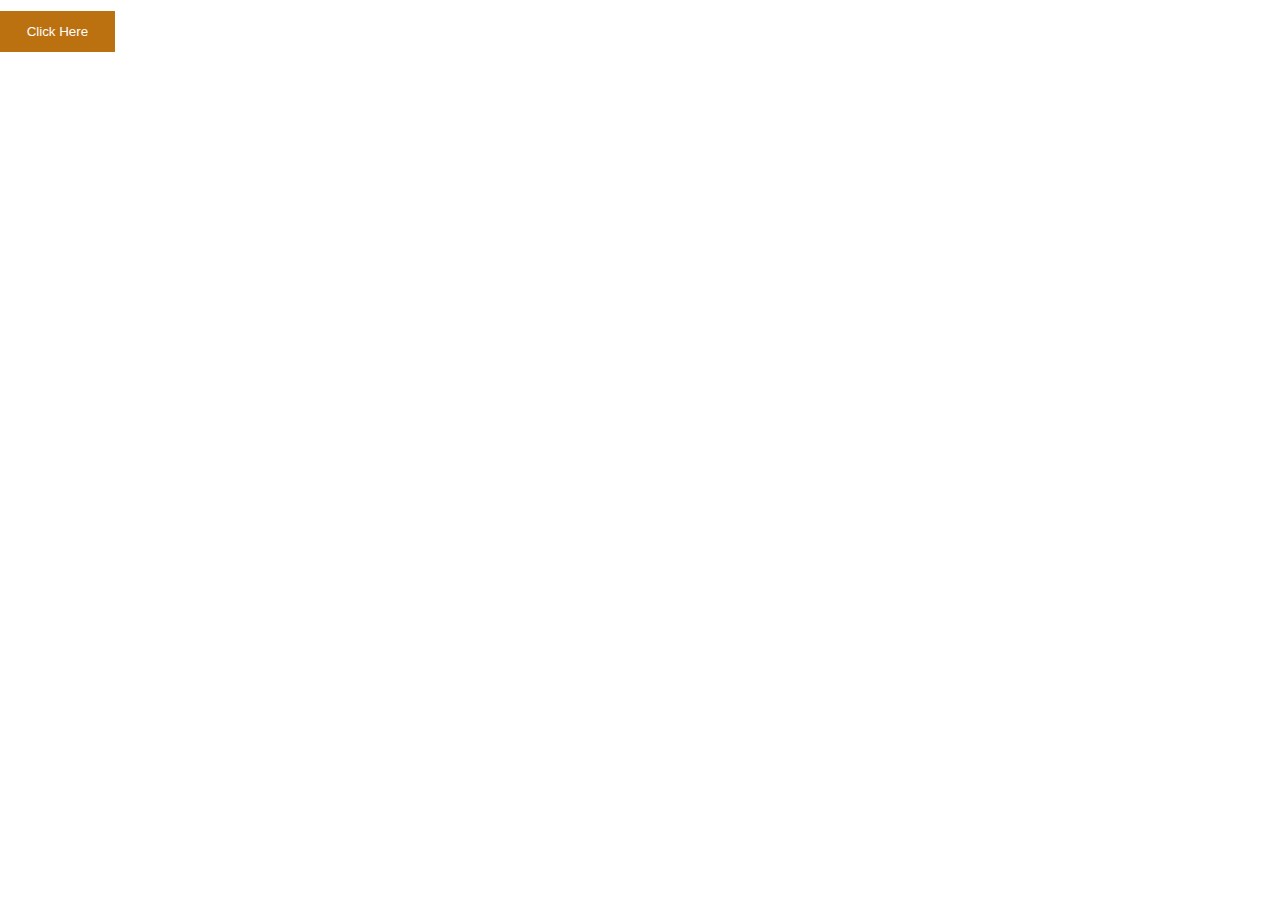
<file: index.html>
<!DOCTYPE html>
<html lang="en">
<head>
    <meta charset="UTF-8">
    <meta http-equiv="X-UA-Compatible" content="IE=edge">
    <meta name="viewport" content="width=device-width, initial-scale=1.0">
    <link rel="stylesheet" href="style.css">
    <title>Create a Modal</title>
</head>
<body>
<!-- Simple Modal:
    1. Build a button; add a div for modal & give it a 'close' symbol and some text.
-->
<button id="modalBtn" class="button">Click Here</button>
<div id="simpleModal" class="modal">
    <div class="modal-content">
        <span class="closeBtn">&times;</span>
        <p>Hello... I am a Modal</p>
    </div>
</div>
<!-- Without styling this is very dull. 
2. We also need to hide the modal when the page loads and have a function to display it when you click the button. On to style.css next. -->

    <script src="main.js"></script>
</body>
</html>
</file>
<file: style.css>
*, *::after, *::before {
    box-sizing: border-box;
    margin: 0;
    padding: 0;
}

/* The above was just me resetting everything at the root */
/* The following is to give styling to the modal: 
    style the button, 
    style the modal in general (that's the shaded background area)
    style the "modal-content" area and give it a little box-shadow
    style the X (closeBtn) to push it over to the right of the content, and give it a cursor pointer and some visible change in hover state.

    ** see .modal : the display:none; property was originally commented out so we could see what we were doing, then uncommented before moving on to the main.js

    Next: move on to main.js to add functionality (click to close modal)
*/

body {
    font-family: 'Franklin Gothic Medium', 'Arial Narrow', Arial, sans-serif;
    font-size: 2rem;
    line-height: 1.6;
}

button {
    background-color: rgb(187, 113, 16);
    padding: 1em 2em;
    color: #fff;
    border: 0;
}

button:hover {
    background-color: indigo;
    cursor: pointer;
}

.modal {
    /* display: none; */
    display: none;
    position: fixed;
    z-index: 1;
    left: 0; top: 0; height: 100%; width: 100%; overflow: auto;
    background-color: rgba(0,0,0,0.5);
}

.modal-content {
    background-color: #fff;
    margin: 20% auto;
    padding: 20px;
    width: 70%;
    box-shadow: 0 5px 8px 0 rgba(0,0,0,0.2),
    0 7px 20px 0 rgba(0,0,0,0.16);
    /* 
    This is where we add a little animation after main.js
    */
    animation-name: modalopen;
    animation-duration: 2s;
}

.closeBtn {
    color: #ccc;
    float: right;
    font-size: 2rem;
}

.closeBtn:hover, .closeBtn:focus {
    color: #000;
    text-decoration: none;
    cursor: pointer;
}

/* That's good, but it doesn't do anything yet, now go to main.js */

/* Animation bit added after main.js written, see .modal-content */
@keyframes modalopen {
    from { opacity: 0 }
    to { opacity: 1 }
}
</file>
